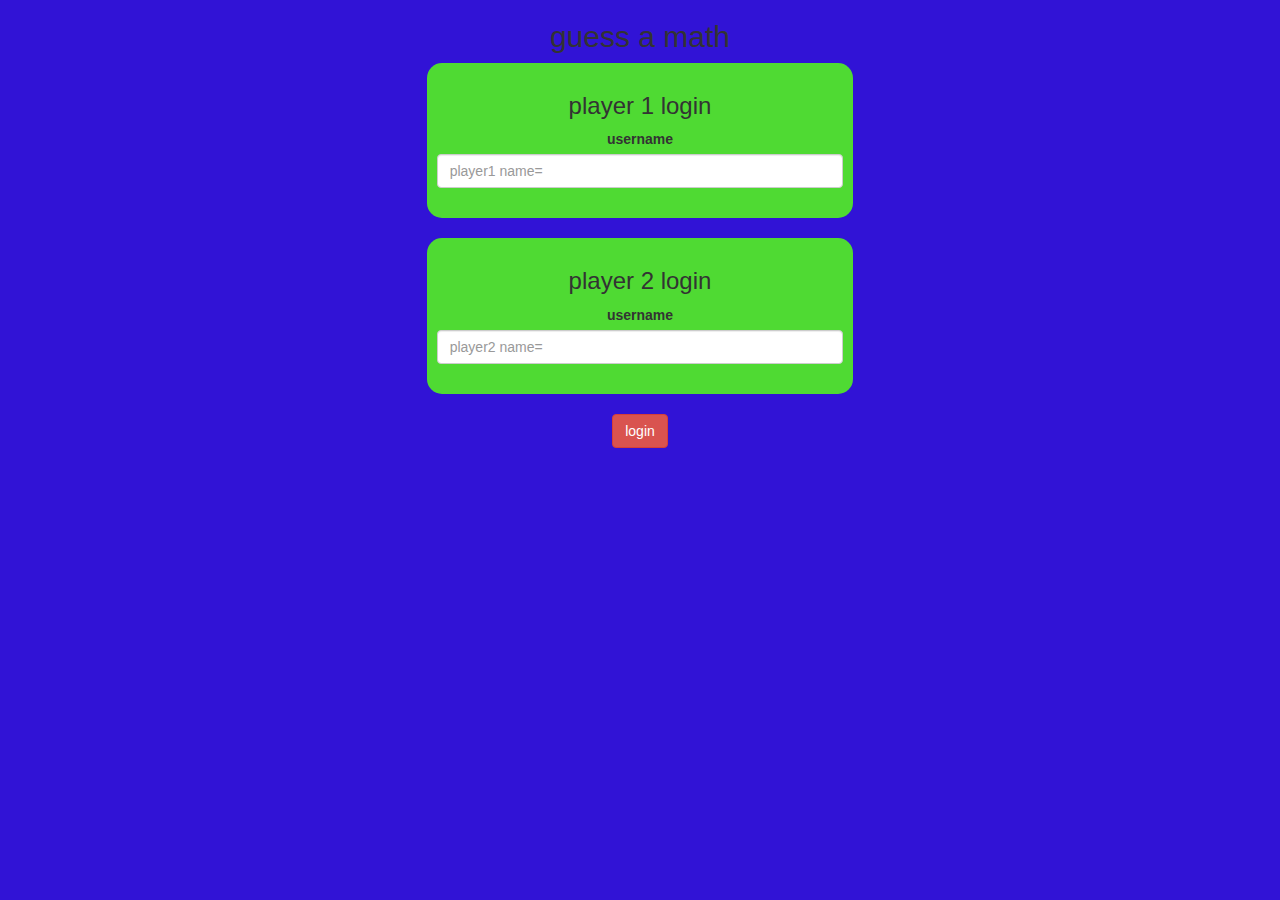
<file: index.html>
<!DOCTYPE html>
<html>
<head>
	<title>Guess Math</title>

<meta name="viewport" content="width=device-width, initial-scale=1">
<link rel="stylesheet" href="https://maxcdn.bootstrapcdn.com/bootstrap/3.4.0/css/bootstrap.min.css">
<script src="https://ajax.googleapis.com/ajax/libs/jquery/3.4.1/jquery.min.js"></script>
<script src="https://maxcdn.bootstrapcdn.com/bootstrap/3.4.0/js/bootstrap.min.js"></script>

<link rel="stylesheet" type="text/css" href="game.css">

<script src="game_login.js"></script>
</head>
<body>
	<center><h2>guess a math</h2><div class="col-lg-4 col-sm-8 col-xs-11 login_div1">
		<h3>player 1 login</h3>
		<label>username</label>
		<input type="text" id="player1"placeholder = "player1 name="class="form-control"><br>
	</div>
	<br>
	<div class="col-lg-4 col-sm-8 col-xs-11 login_div1">
		<h3>player 2 login</h3>
		<label>username</label>
		<input type="text" id="player2"placeholder = "player2 name="class="form-control"><br>
	</div>
	<br>
	<button onclick="submit()"class="btn btn-danger">login</button></center>
</body>
</html>
</file>
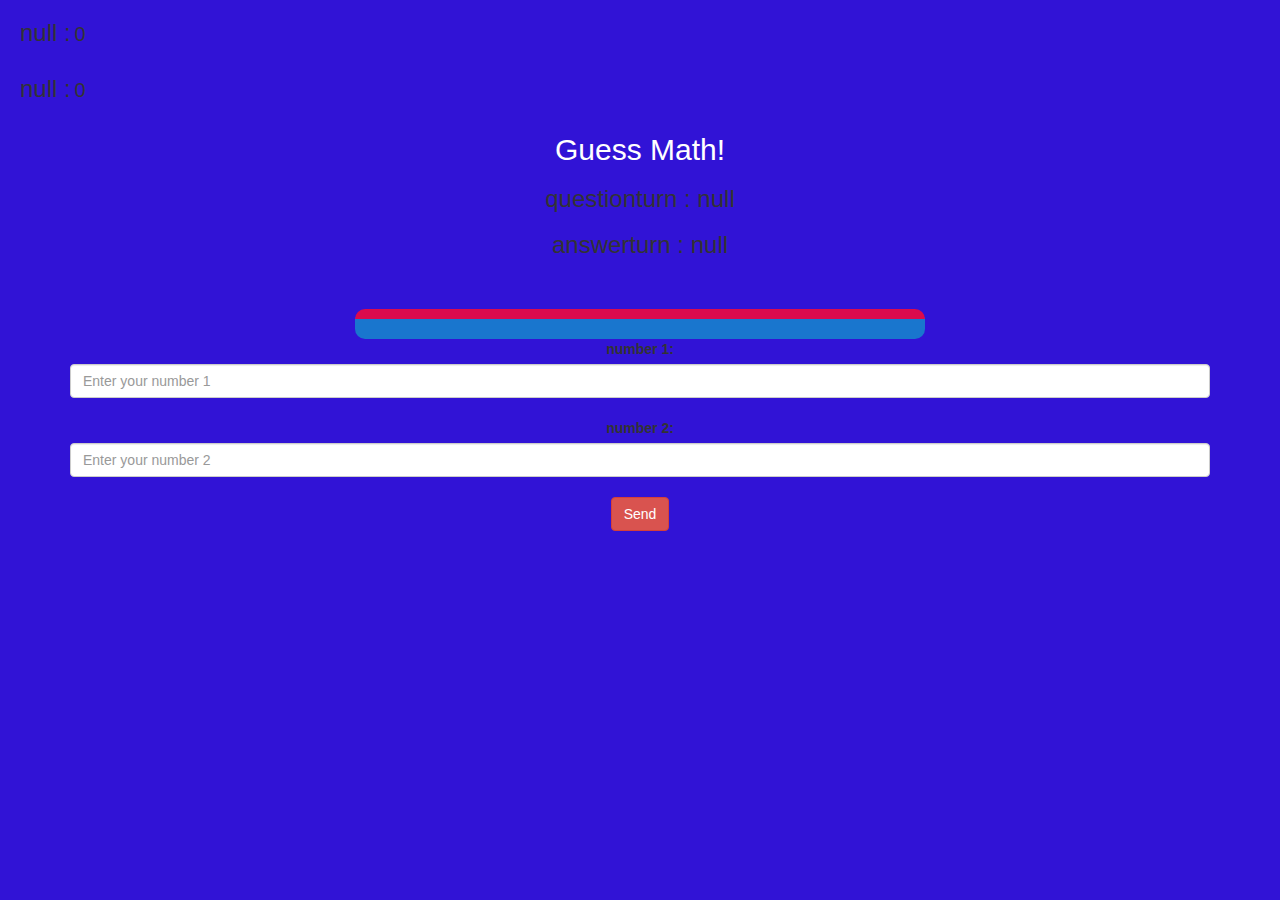
<file: game_page.html>
<!DOCTYPE html>
<html>

<head>
	<title>Guess The Word</title>

	<meta name="viewport" content="width=device-width, initial-scale=1">
	<link rel="stylesheet" href="https://maxcdn.bootstrapcdn.com/bootstrap/3.4.0/css/bootstrap.min.css">
	<script src="https://ajax.googleapis.com/ajax/libs/jquery/3.4.1/jquery.min.js"></script>
	<script src="https://maxcdn.bootstrapcdn.com/bootstrap/3.4.0/js/bootstrap.min.js"></script>

	<link rel="stylesheet" type="text/css" href="game.css">
</head>

<body>
	<h3 id="player1_name"></h3>
	<span id="player1_score"></span>
	<br>
	<h3 id="player2_name"></h3>
	<span id="player2_score"></span>
	<div class="container">
		<center>
			<h2 style="color: white;">Guess Math!</h2>
			<h3 id=questionturn></h3>
			<h3 id="answerturn"></h3>

			<br>
			<br>
			<div id="output" class="col-lg-6"></div>

			<label>number 1:</label>
			<input id="n1" type="number" class="form-control" placeholder="Enter your number 1">
			<br>
			<label>number 2:</label>
			<input id="n2" type="number" class="form-control" placeholder="Enter your number 2">
			<br>

			<button class="btn btn-danger" onclick="Send()">Send</button>
		</center>
	</div>

	<script src="game_page.js"></script>
</body>

</html>
</file>
<file: game.css>
body
{
	background: rgb(49, 19, 214);
}

	.login_div1 , .login_div2
	{
		background: rgba(82, 238, 34, 0.911);
		padding: 10px;
		float: none;
		border-radius: 15px;
	}


#player1_name , #player2_name
{
	display: inline-block;
	margin-left: 20px;
}
#word
{
	width: 60%;
}
#word_display
{
	letter-spacing: 5px;
}
#output
{
background: rgb(25, 118, 206);
border-radius: 10px;
border-top: 10px solid #db0b4d;
padding: 10px;
float: none;
text-align: left;
}
#player1_score, #player2_score{
	font-size: 20px;
	
}
</file>
